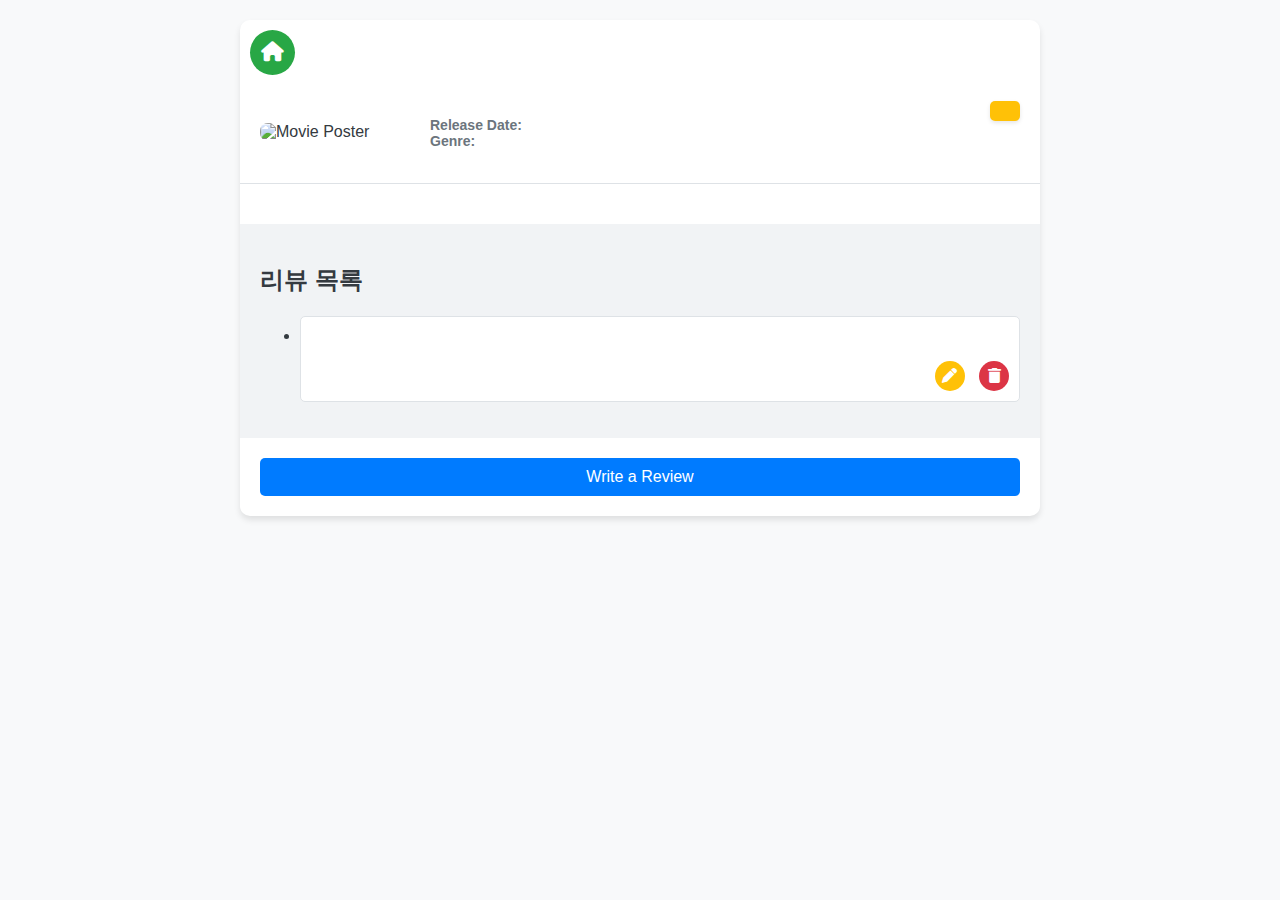
<file: MovieReview/src/main/resources/templates/movie-detail.html>
<!DOCTYPE html>
<html xmlns:th="http://www.thymeleaf.org">
<head>
    <title th:text="${movie.title}">Movie Detail</title>
    <link rel="stylesheet" th:href="@{/css/style.css}">
    <link rel="stylesheet" href="https://cdnjs.cloudflare.com/ajax/libs/font-awesome/6.0.0/css/all.min.css">
    <style>
        body {
            font-family: 'Arial', sans-serif;
            background-color: #f8f9fa;
            color: #343a40;
            margin: 0;
            padding: 20px;
        }
        .container {
            max-width: 800px;
            margin: 0 auto;
            background: #fff;
            box-shadow: 0 4px 6px rgba(0, 0, 0, 0.1);
            border-radius: 10px;
            overflow: hidden;
        }

        .home-button {
            display: inline-block;
            position: relative;
            padding: 10px;
            background-color: #28a745;
            color: #fff;
            text-decoration: none;
            border-radius: 50%;
            font-size: 20px;
            text-align: center;
            width: 25px;
            height: 25px;
            line-height: 20px;
            transition: background-color 0.3s, transform 0.2s;
            transform: translate(10px, 10px);
        }

        .home-button i {
            vertical-align: middle;
        }

        .home-button:hover {
            background-color: #218838;
            transform: translate(10px, 10px) scale(1.1);
        }

        .movie-header {
            display: flex;
            align-items: center;
            padding: 20px;
            border-bottom: 1px solid #dee2e6;
            position: relative;
        }

        .movie-poster {
            width: 150px;
            height: auto;
            border-radius: 8px;
            margin-right: 20px;
        }

        .movie-details {
            flex: 1;
        }

        .movie-title {
            font-size: 24px;
            font-weight: bold;
            margin-bottom: 10px;
        }

        .movie-meta {
            font-size: 14px;
            color: #6c757d;
        }

        .rating-avg {
            position: absolute;
            top: 20px;
            right: 20px;
            background-color: #ffc107;
            color: #fff;
            padding: 10px 15px;
            border-radius: 5px;
            font-size: 18px;
            font-weight: bold;
            box-shadow: 0 2px 4px rgba(0, 0, 0, 0.1);
        }

        .movie-description {
            padding: 20px;
            line-height: 1.6;
        }

        .reviews {
            padding: 20px;
            background: #f1f3f5;
        }

        .review-item {
            margin-bottom: 10px;
            padding: 10px;
            background: #fff;
            border: 1px solid #dee2e6;
            border-radius: 5px;
        }

        .review-item strong {
            font-size: 14px;
            color: #ffc107;
        }

        .review-user {
            font-weight: bold;
            margin-left: 10px;
        }

        .write-review {
            display: block;
            text-align: center;
            margin: 20px;
            padding: 10px 20px;
            background-color: #007bff;
            color: #fff;
            text-decoration: none;
            border-radius: 5px;
            font-size: 16px;
        }

        .write-review:hover {
            background-color: #0056b3;
        }

        .modal {
            display: none;
        }

        .btn-edit, .btn-delete {
            display: inline-flex; /* 플렉스 박스 사용 */
            align-items: center; /* 수직 가운데 정렬 */
            justify-content: center; /* 수평 가운데 정렬 */
            width: 30px; /* 버튼 크기 (너비) */
            height: 30px; /* 버튼 크기 (높이) */
            border-radius: 50%; /* 원형 버튼 */
            text-decoration: none; /* 밑줄 제거 */
            font-size: 15px; /* 아이콘 크기 */
            color: #fff; /* 텍스트/아이콘 색상 */
        }

        .btn-edit {
            background-color: #ffc107; /* 수정 버튼 색상 */
            margin-right: 10px; /* 버튼 간 간격 */
            transition: transform 0.2s, background-color 0.2s;
        }

        .btn-edit:hover {
            background-color: #e0a800; /* 호버 시 색상 */
            transform: scale(1.1); /* 호버 시 크기 증가 */
        }

        .btn-delete {
            background-color: #dc3545; /* 삭제 버튼 색상 */
            transition: transform 0.2s, background-color 0.2s;
        }

        .btn-delete:hover {
            background-color: #c82333; /* 호버 시 색상 */
            transform: scale(1.1); /* 호버 시 크기 증가 */
        }

        @keyframes fadeInOut {
            0% {
                opacity: 1;
            }
            80% {
                opacity: 1;
            }
            100% {
                opacity: 0;
            }
        }

    </style>
</head>
<body>
<div class="container">
    <!-- 홈 버튼 추가 -->
    <a class="home-button" th:href="@{/movies}">
        <i class="fas fa-home"></i>
    </a>

    <!-- 에러 메시지 표시 -->
    <div th:if="${errorMessage}" style="color: red; font-weight: bold; text-align: center; margin-bottom: 10px;
        animation: fadeInOut 3s forwards;">
        <p th:text="${errorMessage}"></p>
    </div>

    <!-- 삭제 메시지 표시 -->
    <div th:if="${deleteMessage}" style="color: green; font-weight: bold; text-align: center; margin-bottom: 10px;
        animation: fadeInOut 3s forwards;">
        <p th:text="${deleteMessage}"></p>
    </div>

    <!-- 수정 메시지 표시 -->
    <div th:if="${editMessage}" style="color: green; font-weight: bold; text-align: center; margin-bottom: 10px;
        animation: fadeInOut 3s forwards;">
        <p th:text="${editMessage}"></p>
    </div>

    <!-- 삭제 메시지 표시 -->
    <div th:if="${submitMessage}" style="color: green; font-weight: bold; text-align: center; margin-bottom: 10px;
        animation: fadeInOut 3s forwards;">
        <p th:text="${submitMessage}"></p>
    </div>

    <div class="movie-header">
        <img th:src="${tmdbImgUrl + movie.img_url}" alt="Movie Poster" class="movie-poster">
        <div class="movie-details">
            <h1 class="movie-title" th:text="${movie.title}"></h1>
            <p class="movie-meta">
                <strong>Release Date:</strong> <span th:text="${movie.release_date}"></span><br>
                <strong>Genre:</strong> <span th:text="${movie.genre}"></span>
            </p>
        </div>
        <div class="rating-avg" th:if="${rating_avg != null}" th:text="'★ ' + ${rating_avg} + ' / 5'"></div>
    </div>
    <div class="movie-description" th:text="${movie.description}"></div>

    <div class="reviews">
        <h2>리뷰 목록</h2>
        <ul>
            <li th:each="review : ${reviews}" class="review-item">
                <strong th:text="${review.rating} + ' ★'"></strong>
                <span class="review-user" th:text="${review.user_id.name}"></span>
                <span style="font-size: 12px; color: #6c757d; display: block; margin-top: 5px;" th:text="${review.review_date}"></span>
                <p th:text="${review.review_text}"></p>

                <div th:if="${review.user_id.user_id == loginUser.user_id}" style="text-align: right; margin-top: 10px;">
                    <!-- 수정 버튼 -->
                    <a class="btn btn-edit" th:href="@{/movies/{movie_id}/reviews/{review_id}/edit(movie_id=${movie.movie_id}, review_id=${review.review_id})}">
                        <i class="fas fa-pen"></i>
                    </a>

                    <!-- 삭제 버튼 -->
                    <a class="btn btn-delete" th:href="@{/movies/{movie_id}/reviews/{review_id}/delete(movie_id=${movie.movie_id}, review_id=${review.review_id})}"
                       onclick="return confirm('리뷰를 삭제하시겠습니까?');">
                        <i class="fas fa-trash"></i>
                    </a>
                </div>

            </li>
        </ul>
    </div>

    <a class="write-review" th:href="@{/movies/{id}/review(id=${movie.movie_id})}">Write a Review</a>
</div>
</body>
</html>

<script th:inline="javascript">
    function openEditModal(movie_id, review_id, review_content) {
        $('#editReviewModal').modal('show');
        // Hidden input에 ID 설정
        document.getElementById('movie_id').value = movie_id;
        document.getElementById('review_id').value = review_id;

        // 텍스트 영역에 기존 리뷰 내용 설정
        document.getElementById('review_content').value = review_content;
    }

    document.getElementById('editReviewForm').addEventListener('submit', function(event) {
        event.preventDefault(); // 기본 폼 제출 막기

        const movie_id = document.getElementById('movie_id').value;
        const review_id = document.getElementById('review_id').value;
        const review_content = document.getElementById('review_content').value;

        fetch(`/movies/${movie_id}/reviews/${review_id}/edit`, {
            method: 'POST',
            headers: {
                'Content-Type': 'application/json',
            },
            body: JSON.stringify({ review_content }),
        })
            .then(response => {
                if (response.ok) {
                    alert('Review updated successfully!');
                    console.log(review_content);
                    location.reload(); // 페이지 새로고침
                } else {
                    alert('Failed to update review.');
                }
            })
            .catch(error => console.error('Error:', error));
    });
</script>
</file>
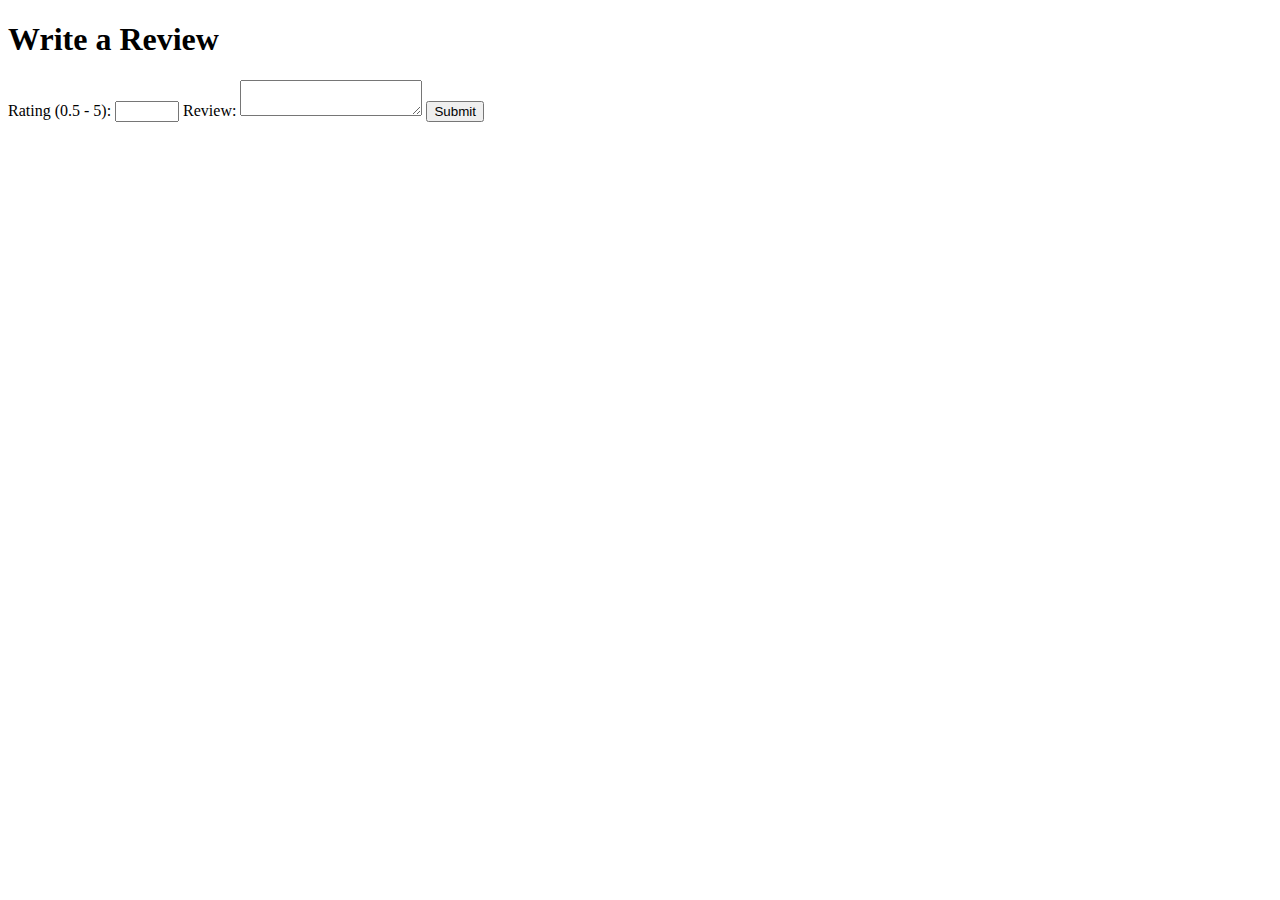
<file: MovieReview/src/main/resources/templates/write-review.html>
<!DOCTYPE html>
<html xmlns:th="http://www.thymeleaf.org">
<head>
    <title>Write a Review</title>
    <link rel="stylesheet" th:href="@{/css/style.css}">
</head>
<body>
<h1>Write a Review</h1>
<form th:action="@{/reviews}" method="post">
    <input type="hidden" name="movieId" th:value="${movieId}">
    <label for="rating">Rating (0.5 - 5):</label>
    <input type="number" step="0.5" min="0.5" max="5" id="rating" name="rating" required>

    <label for="reviewText">Review:</label>
    <textarea id="reviewText" name="reviewText" required></textarea>

    <button type="submit">Submit</button>
</form>
</body>
</html>
</file>
